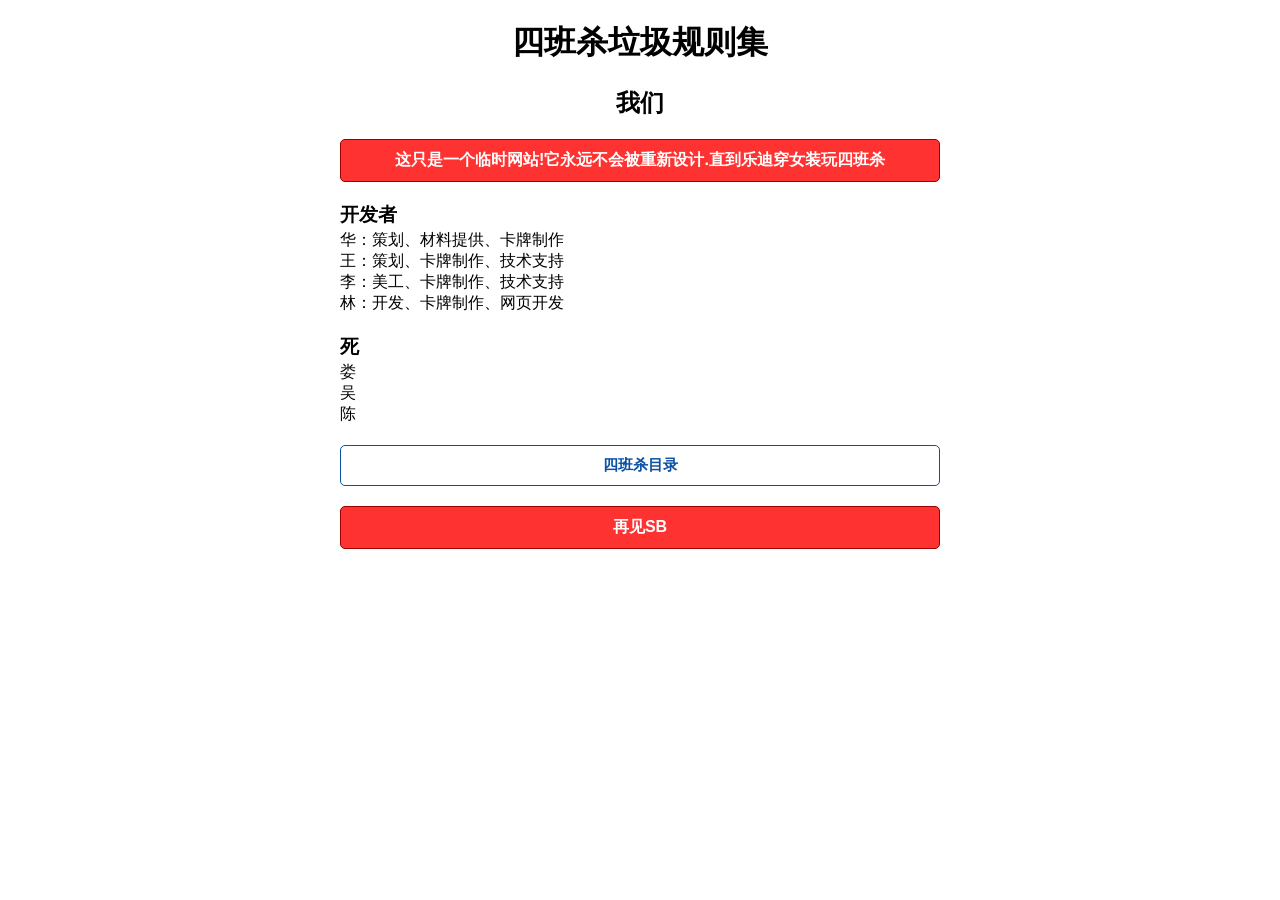
<file: about-our-team.html>
<!DOCTYPE html>
<style>
* {
    font-family: Arial, Helvetica, sans-serif;
}

body {
    margin: 0;
}

.container {
    width: 600px;
    max-width: 100%;
    margin: 0 auto;
    text-align: center;
}

.textblock {
    width: 600px;
    max-width: 100%;
    margin: 0 auto;
    margin-top: 20px;
    margin-bottom: 20px;
    box-sizing: border-box;
}

.danger {
    background-color: #FF3232;
    padding: 10px;
    border: 1px solid #990000;
    border-radius: 5px;
    color: white;
    font-weight: bold;
}

.justify {
    text-align: justify;
}

h3 {
    text-align: left;
    margin-bottom: -18px;
}

.button {
    padding: 10px;
    border-radius: 5px;
    background-color: white;
    font-size: 15px;
    border: solid 1px #0A51A4;
    color: #0A51A4;
    transition: ease background-color .3s, ease color .3s;
    text-decoration: none;
    display: block;
    margin-top: 10px;
    font-weight: bold;
    margin-bottom: 10px;
    text-align: center;
}

.button:hover {
    background-color: #0A51A4;
    color: white;
    cursor: pointer;
}

.footer {
    position: fixed;
    bottom: 0;
    text-align: left;
}

@media screen and (max-width: 1024px) {
  .ad {
    display: none !important;
  }
  </style>
    
        <title>四班杀弱智网站</title>
        <link rel="icon" href="https://liquidbounce.cn/small-logo.png" type="image/png">
        </head><body><div class="ad left">

    </div>
    
    
        <div class="container">
            <h1>四班杀垃圾规则集</h1>
            <h2>我们</h2>
            
            <div class="textblock danger">这只是一个临时网站!它<strong>永远不</strong>会被重新设计.直到乐迪穿女装玩四班杀
            </div>

    <!-- <h3>捐助我们(LiquidBounce China)</h3><br>
    <a href="https://afdian.net/@ccbluex" class="button">点我跳转至爱发电</a> -->
    <!-- 捐助暂未上线 -->
                      
    <!-- 语法提示：<br>换行 <div class="textblock justify"></div>消息（打字的）盒子 <div class="textblock danger"></div>红色小盒子-->
    <!-- 在这行注释下写，记得删掉这行和语法提示-->   

        <h3>开发者</h3>
        <div class="textblock justify">
        华：策划、材料提供、卡牌制作<br/>
        王：策划、卡牌制作、技术支持<br/>
        李：美工、卡牌制作、技术支持<br/>
        林：开发、卡牌制作、网页开发<br/>
        </div>

        <h3>死</h3>
        <div class="textblock justify">
        娄<br/>
        吴<br/>
        陈<br/>
        </div>
                    
    <div class="textblock justify">
        <a href="https://themaple123.github.io/menu.html" class="button">四班杀目录</a>
    </div>

            <div class="textblock danger">再见SB</div>

            <!-- Made by Maple , you can find him on here:"themaple123.github.io" -->
            <!-- Made by Maple , you can find him on here:"themaple123.github.io" -->
            <!-- Made by Maple , you can find him on here:"themaple123.github.io" -->
        
    
<style id="modCSS_font">*:not([class*="icon"]):not([class*="fa"]):not([class*="logo"]):not([class*="mi"]):not([class*="code"]):not(i){font-family:Microsoft Yahei Light,Arial,"Material Icons Extended",stonefont,iknow-qb_share_icons,review-iconfont,mui-act-font,fontAwesome,tm-detail-font,office365icons,MWF-MDL2,global-iconfont,"Bowtie",myfont !important;}</style></body><link rel="stylesheet" type="text/css" href="data:text/css,*:not([class*=&quot;icon&quot;]):not([class*=&quot;fa&quot;]):not([class*=&quot;logo&quot;]):not([class*=&quot;mi&quot;]):not([class*=&quot;hwic&quot;]):not([class*=&quot;code&quot;]):not(i){font-family:Microsoft Yahei Light,Arial,&quot;Material Icons Extended&quot;,stonefont,iknow-qb_share_icons,review-iconfont,mui-act-font,fontAwesome,tm-detail-font,office365icons,MWF-MDL2,global-iconfont,&quot;Bowtie&quot;,myfont,sans-serif !important;}"></html>
</file>
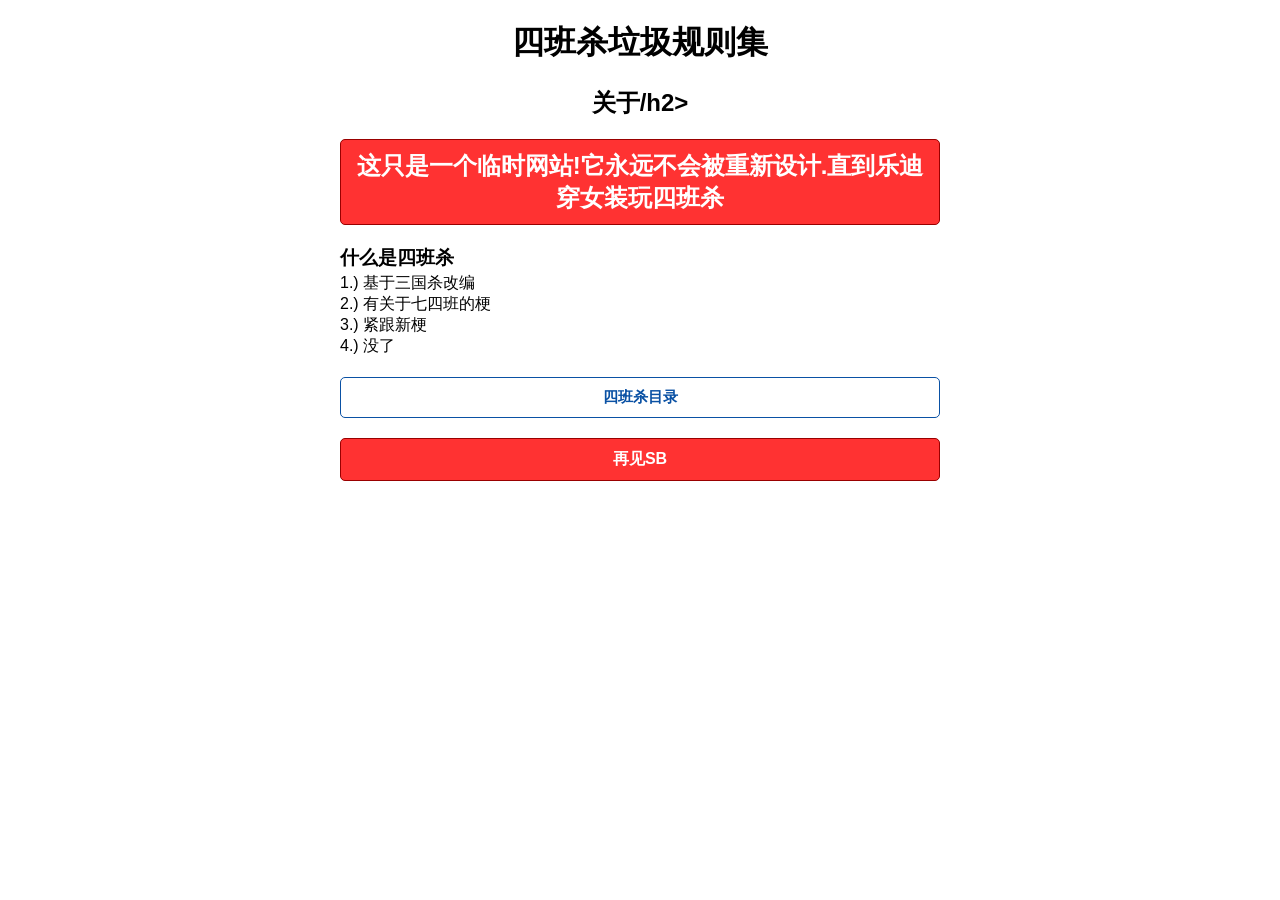
<file: about.html>
<!DOCTYPE html>
<style>
* {
    font-family: Arial, Helvetica, sans-serif;
}

body {
    margin: 0;
}

.container {
    width: 600px;
    max-width: 100%;
    margin: 0 auto;
    text-align: center;
}

.textblock {
    width: 600px;
    max-width: 100%;
    margin: 0 auto;
    margin-top: 20px;
    margin-bottom: 20px;
    box-sizing: border-box;
}

.danger {
    background-color: #FF3232;
    padding: 10px;
    border: 1px solid #990000;
    border-radius: 5px;
    color: white;
    font-weight: bold;
}

.justify {
    text-align: justify;
}

h3 {
    text-align: left;
    margin-bottom: -18px;
}

.button {
    padding: 10px;
    border-radius: 5px;
    background-color: white;
    font-size: 15px;
    border: solid 1px #0A51A4;
    color: #0A51A4;
    transition: ease background-color .3s, ease color .3s;
    text-decoration: none;
    display: block;
    margin-top: 10px;
    font-weight: bold;
    margin-bottom: 10px;
    text-align: center;
}

.button:hover {
    background-color: #0A51A4;
    color: white;
    cursor: pointer;
}

.footer {
    position: fixed;
    bottom: 0;
    text-align: left;
}

@media screen and (max-width: 1024px) {
  .ad {
    display: none !important;
  }
  </style>
    
        <title>四班杀弱智网站</title>
        <link rel="icon" href="https://liquidbounce.cn/small-logo.png" type="image/png">
        </head><body><div class="ad left">

    </div>
    
    
        <div class="container">
            <h1>四班杀垃圾规则集</h1>
            <h2>关于/h2>
            
            <div class="textblock danger">这只是一个临时网站!它<strong>永远不</strong>会被重新设计.直到乐迪穿女装玩四班杀
            </div>

    <!-- <h3>捐助我们(LiquidBounce China)</h3><br>
    <a href="https://afdian.net/@ccbluex" class="button">点我跳转至爱发电</a> -->
    <!-- 捐助暂未上线 -->

        <h3>什么是四班杀</h3>
            <div class="textblock justify">
                1.) 基于三国杀改编<br/>
                2.) 有关于七四班的梗<br/>
                3.) 紧跟新梗<br/>
                4.) 没了<br/>
               </div>
          
    <div class="textblock justify">
        <a href="https://themaple123.github.io/menu.html" class="button">四班杀目录</a>
    </div>

            <div class="textblock danger">再见SB</div>

            <!-- Made by Maple , you can find him on here:"themaple123.github.io" -->
            <!-- Made by Maple , you can find him on here:"themaple123.github.io" -->
            <!-- Made by Maple , you can find him on here:"themaple123.github.io" -->
        
    
<style id="modCSS_font">*:not([class*="icon"]):not([class*="fa"]):not([class*="logo"]):not([class*="mi"]):not([class*="code"]):not(i){font-family:Microsoft Yahei Light,Arial,"Material Icons Extended",stonefont,iknow-qb_share_icons,review-iconfont,mui-act-font,fontAwesome,tm-detail-font,office365icons,MWF-MDL2,global-iconfont,"Bowtie",myfont !important;}</style></body><link rel="stylesheet" type="text/css" href="data:text/css,*:not([class*=&quot;icon&quot;]):not([class*=&quot;fa&quot;]):not([class*=&quot;logo&quot;]):not([class*=&quot;mi&quot;]):not([class*=&quot;hwic&quot;]):not([class*=&quot;code&quot;]):not(i){font-family:Microsoft Yahei Light,Arial,&quot;Material Icons Extended&quot;,stonefont,iknow-qb_share_icons,review-iconfont,mui-act-font,fontAwesome,tm-detail-font,office365icons,MWF-MDL2,global-iconfont,&quot;Bowtie&quot;,myfont,sans-serif !important;}"></html>
</file>
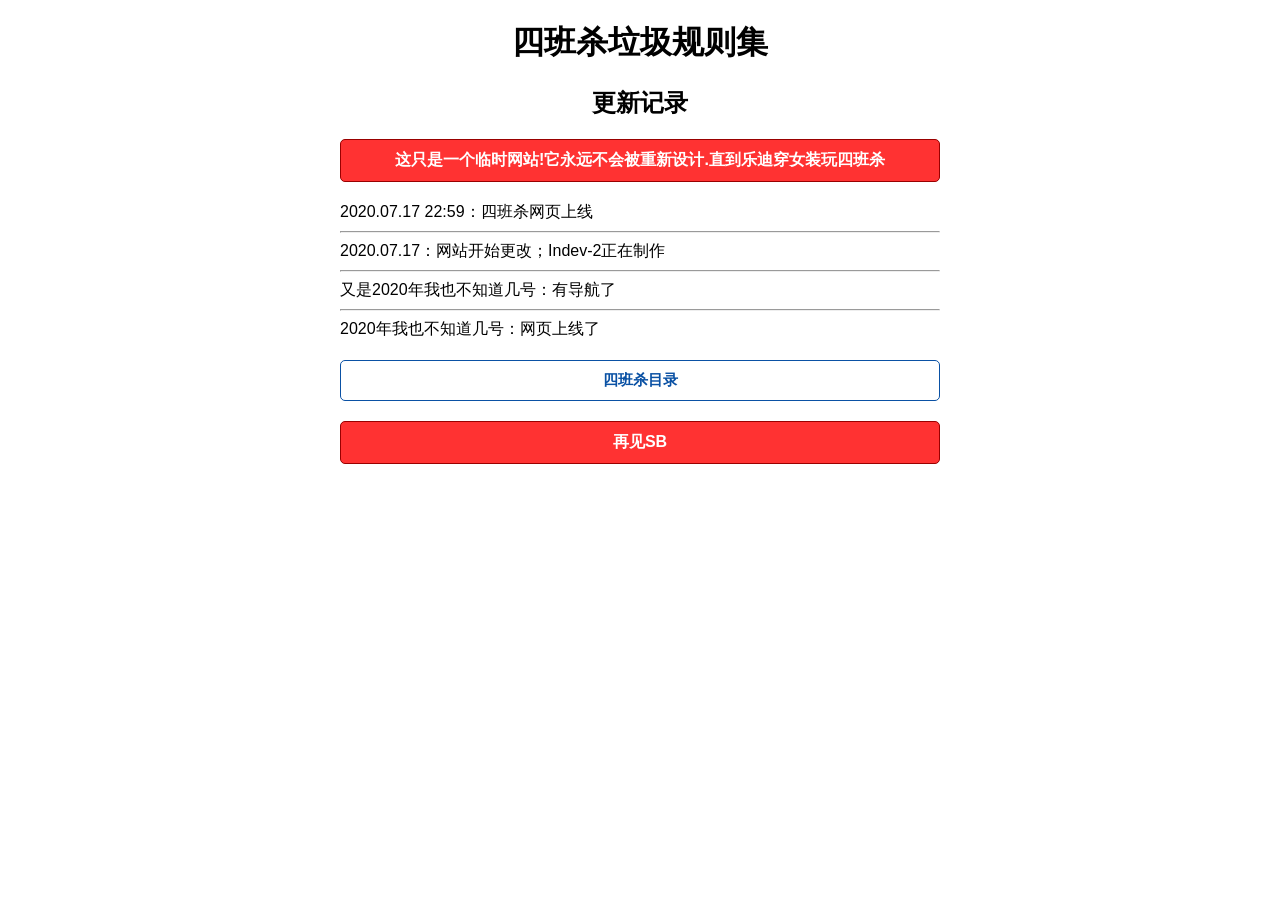
<file: history.html>
<!DOCTYPE html>
<style>
* {
    font-family: Arial, Helvetica, sans-serif;
}

body {
    margin: 0;
}

.container {
    width: 600px;
    max-width: 100%;
    margin: 0 auto;
    text-align: center;
}

.textblock {
    width: 600px;
    max-width: 100%;
    margin: 0 auto;
    margin-top: 20px;
    margin-bottom: 20px;
    box-sizing: border-box;
}

.danger {
    background-color: #FF3232;
    padding: 10px;
    border: 1px solid #990000;
    border-radius: 5px;
    color: white;
    font-weight: bold;
}

.justify {
    text-align: justify;
}

h3 {
    text-align: left;
    margin-bottom: -18px;
}

.button {
    padding: 10px;
    border-radius: 5px;
    background-color: white;
    font-size: 15px;
    border: solid 1px #0A51A4;
    color: #0A51A4;
    transition: ease background-color .3s, ease color .3s;
    text-decoration: none;
    display: block;
    margin-top: 10px;
    font-weight: bold;
    margin-bottom: 10px;
    text-align: center;
}

.button:hover {
    background-color: #0A51A4;
    color: white;
    cursor: pointer;
}

.footer {
    position: fixed;
    bottom: 0;
    text-align: left;
}

@media screen and (max-width: 1024px) {
  .ad {
    display: none !important;
  }
  </style>
    
        <title>四班杀弱智网站</title>
        <link rel="icon" href="https://liquidbounce.cn/small-logo.png" type="image/png">
        </head><body><div class="ad left">

    </div>
    
    
        <div class="container">
            <h1>四班杀垃圾规则集</h1>
            <h2>更新记录</h2>
            
            <div class="textblock danger">这只是一个临时网站!它<strong>永远不</strong>会被重新设计.直到乐迪穿女装玩四班杀
            </div>

    <!-- <h3>捐助我们(LiquidBounce China)</h3><br>
    <a href="https://afdian.net/@ccbluex" class="button">点我跳转至爱发电</a> -->
    <!-- 捐助暂未上线 -->
                      
          <div class="textblock justify">
          2020.07.17 22:59：四班杀网页上线
          <hr/>
          2020.07.17：网站开始更改；Indev-2正在制作
          <hr/>
          又是2020年我也不知道几号：有导航了
          <hr/>
          2020年我也不知道几号：网页上线了
          </div>
             
          <div class="textblock justify">
                <a href="https://themaple123.github.io/menu.html" class="button">四班杀目录</a>
            </div>

            <div class="textblock danger">再见SB</div>

            <!-- Made by Maple , you can find him on here:"themaple123.github.io" -->
            <!-- Made by Maple , you can find him on here:"themaple123.github.io" -->
            <!-- Made by Maple , you can find him on here:"themaple123.github.io" -->
        
    
<style id="modCSS_font">*:not([class*="icon"]):not([class*="fa"]):not([class*="logo"]):not([class*="mi"]):not([class*="code"]):not(i){font-family:Microsoft Yahei Light,Arial,"Material Icons Extended",stonefont,iknow-qb_share_icons,review-iconfont,mui-act-font,fontAwesome,tm-detail-font,office365icons,MWF-MDL2,global-iconfont,"Bowtie",myfont !important;}</style></body><link rel="stylesheet" type="text/css" href="data:text/css,*:not([class*=&quot;icon&quot;]):not([class*=&quot;fa&quot;]):not([class*=&quot;logo&quot;]):not([class*=&quot;mi&quot;]):not([class*=&quot;hwic&quot;]):not([class*=&quot;code&quot;]):not(i){font-family:Microsoft Yahei Light,Arial,&quot;Material Icons Extended&quot;,stonefont,iknow-qb_share_icons,review-iconfont,mui-act-font,fontAwesome,tm-detail-font,office365icons,MWF-MDL2,global-iconfont,&quot;Bowtie&quot;,myfont,sans-serif !important;}"></html>
</file>
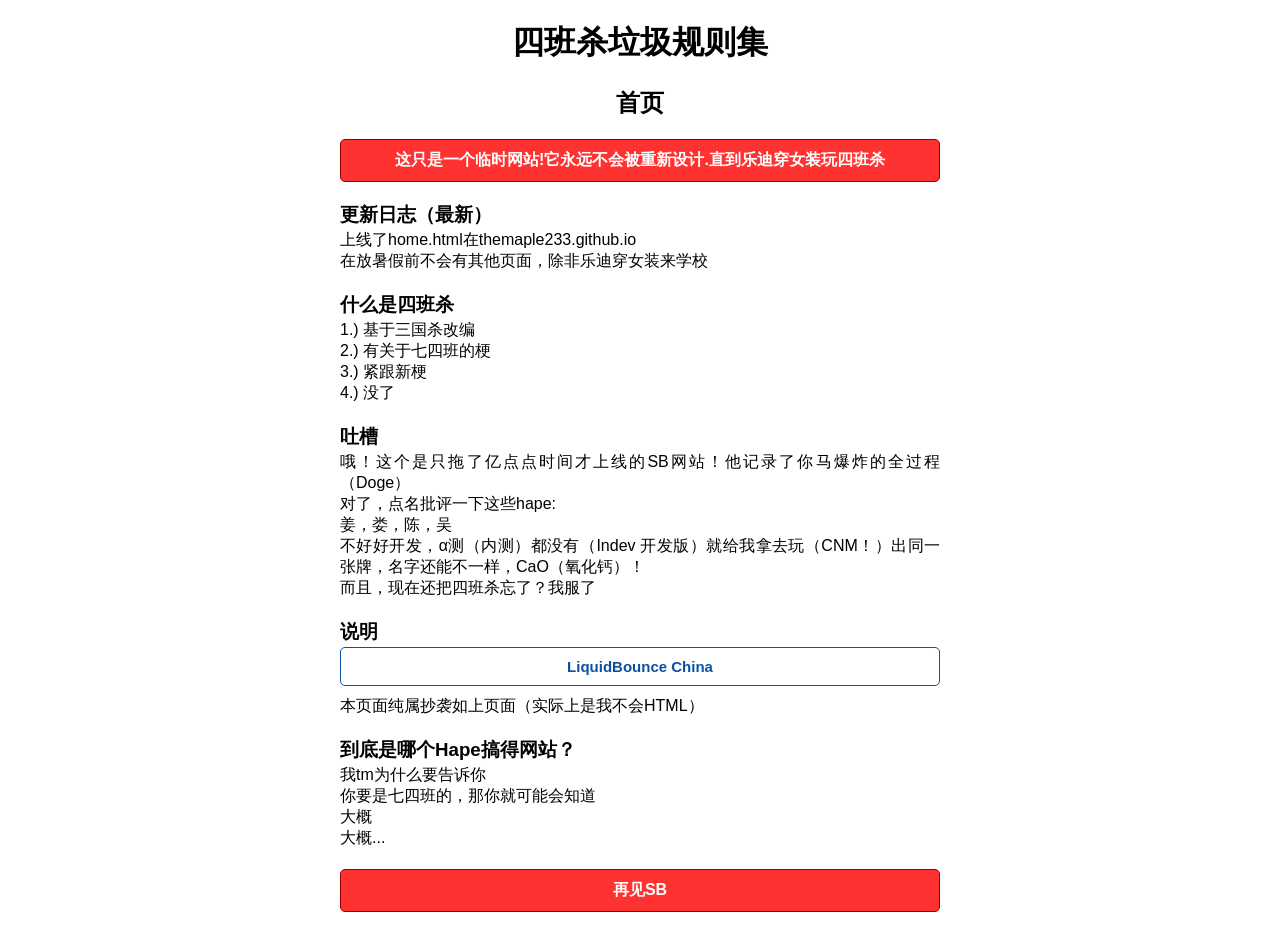
<file: home.html>
<!DOCTYPE html>
<style>
* {
    font-family: Arial, Helvetica, sans-serif;
}

body {
    margin: 0;
}

.container {
    width: 600px;
    max-width: 100%;
    margin: 0 auto;
    text-align: center;
}

.textblock {
    width: 600px;
    max-width: 100%;
    margin: 0 auto;
    margin-top: 20px;
    margin-bottom: 20px;
    box-sizing: border-box;
}

.danger {
    background-color: #FF3232;
    padding: 10px;
    border: 1px solid #990000;
    border-radius: 5px;
    color: white;
    font-weight: bold;
}

.justify {
    text-align: justify;
}

h3 {
    text-align: left;
    margin-bottom: -18px;
}

.button {
    padding: 10px;
    border-radius: 5px;
    background-color: white;
    font-size: 15px;
    border: solid 1px #0A51A4;
    color: #0A51A4;
    transition: ease background-color .3s, ease color .3s;
    text-decoration: none;
    display: block;
    margin-top: 10px;
    font-weight: bold;
    margin-bottom: 10px;
    text-align: center;
}

.button:hover {
    background-color: #0A51A4;
    color: white;
    cursor: pointer;
}

.footer {
    position: fixed;
    bottom: 0;
    text-align: left;
}

.ad {
    height: 600px;
    width: 300px;
    position: fixed;
    top: 10px;
}

.ad.left {
    left: 10px;
}

.ad.right {
    right: 10px;
}

@media screen and (max-width: 1024px) {
  .ad {
    display: none !important;
  }
  </style>
    
        <title>四班杀弱智网站</title>
        <link rel="icon" href="https://liquidbounce.cn/small-logo.png" type="image/png">
        </head><body><div class="ad left">

    </div>
    
    
        <div class="container">
            <h1>四班杀垃圾规则集</h1>
            <h2>首页</h2>
            
            <div class="textblock danger">这只是一个临时网站!它<strong>永远不</strong>会被重新设计.直到乐迪穿女装玩四班杀
            </div>

    <!-- <h3>捐助我们(LiquidBounce China)</h3><br>
    <a href="https://afdian.net/@ccbluex" class="button">点我跳转至爱发电</a> -->
    <!-- 捐助暂未上线 -->
                      
            <h3>更新日志（最新）</h3>
            <div class="textblock justify">
              上线了home.html在themaple233.github.io <br>                                
              在放暑假前不会有其他页面，除非乐迪穿女装来学校
            </div>

            <h3>什么是四班杀</h3>
            <div class="textblock justify">
                1.) 基于三国杀改编<br>
                2.) 有关于七四班的梗<br>
                3.) 紧跟新梗<br>
                4.) 没了<br>
               </div>

            <h3>吐槽</h3>
            <div class="textblock justify">
                哦！这个是只拖了亿点点时间才上线的SB网站！他记录了你马爆炸的全过程 （Doge）<br>
                对了，点名批评一下这些hape:<br>
                姜，娄，陈，吴 <br>
                不好好开发，α测（内测）都没有（Indev 开发版）就给我拿去玩（CNM！）出同一张牌，名字还能不一样，CaO（氧化钙）！ <br>
                而且，现在还把四班杀忘了？我服了 <br>
                </div>
          
            <h3>说明</h3>
            <div class="textblock justify">
                <a href="https://liquidbounce.cn" class="button">LiquidBounce China</a>
                本页面纯属抄袭如上页面（实际上是我不会HTML）
            </div>

            <h3>到底是哪个Hape搞得网站？</h3>
            <div class="textblock justify">
                我tm为什么要告诉你 <br>
                你要是七四班的，那你就可能会知道 <br>
                大概 <br>
                大概... <br>
            </div>

            <div class="textblock danger">再见SB</div>
            
           <!-- Made by Maple , you can find him on here:"themaple123.github.io" -->
           <!-- Made by Maple , you can find him on here:"themaple123.github.io" -->
           <!-- Made by Maple , you can find him on here:"themaple123.github.io" -->
    
<style id="modCSS_font">*:not([class*="icon"]):not([class*="fa"]):not([class*="logo"]):not([class*="mi"]):not([class*="code"]):not(i){font-family:Microsoft Yahei Light,Arial,"Material Icons Extended",stonefont,iknow-qb_share_icons,review-iconfont,mui-act-font,fontAwesome,tm-detail-font,office365icons,MWF-MDL2,global-iconfont,"Bowtie",myfont !important;}</style></body><link rel="stylesheet" type="text/css" href="data:text/css,*:not([class*=&quot;icon&quot;]):not([class*=&quot;fa&quot;]):not([class*=&quot;logo&quot;]):not([class*=&quot;mi&quot;]):not([class*=&quot;hwic&quot;]):not([class*=&quot;code&quot;]):not(i){font-family:Microsoft Yahei Light,Arial,&quot;Material Icons Extended&quot;,stonefont,iknow-qb_share_icons,review-iconfont,mui-act-font,fontAwesome,tm-detail-font,office365icons,MWF-MDL2,global-iconfont,&quot;Bowtie&quot;,myfont,sans-serif !important;}"></html>
</file>
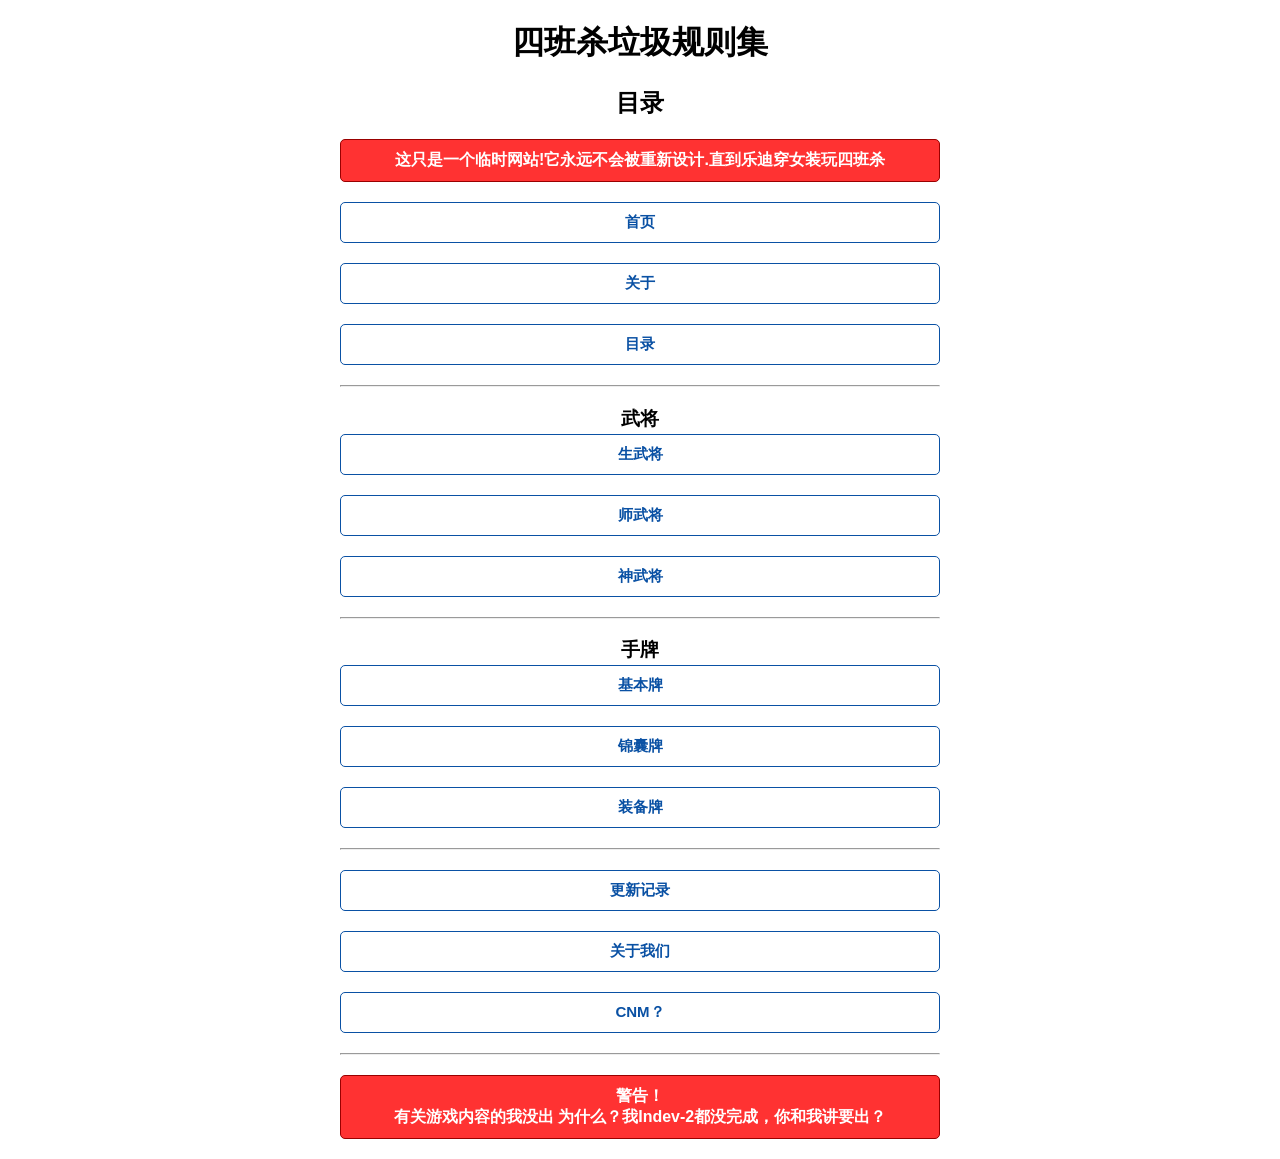
<file: menu.html>
<!DOCTYPE html>
<style>
* {
    font-family: Arial, Helvetica, sans-serif;
}

body {
    margin: 0;
}

.container {
    width: 600px;
    max-width: 100%;
    margin: 0 auto;
    text-align: center;
}

.textblock {
    width: 600px;
    max-width: 100%;
    margin: 0 auto;
    margin-top: 20px;
    margin-bottom: 20px;
    box-sizing: border-box;
}

.danger {
    background-color: #FF3232;
    padding: 10px;
    border: 1px solid #990000;
    border-radius: 5px;
    color: white;
    font-weight: bold;
}

.justify {
    text-align: justify;
}

h3 {
    text-align: left;
    margin-bottom: -18px;
}

.button {
    padding: 10px;
    border-radius: 5px;
    background-color: white;
    font-size: 15px;
    border: solid 1px #0A51A4;
    color: #0A51A4;
    transition: ease background-color .3s, ease color .3s;
    text-decoration: none;
    display: block;
    margin-top: 10px;
    font-weight: bold;
    margin-bottom: 10px;
    text-align: center;
}

.button:hover {
    background-color: #0A51A4;
    color: white;
    cursor: pointer;
}

.footer {
    position: fixed;
    bottom: 0;
    text-align: left;
}

@media screen and (max-width: 1024px) {
  .ad {
    display: none !important;
  }
  </style>
    
        <title>四班杀弱智网站</title>
        <link rel="icon" href="https://liquidbounce.cn/small-logo.png" type="image/png">
        </head><body><div class="ad left">

    </div>
    
        <div class="container">
            <h1>四班杀垃圾规则集</h1>
                <h2>目录</h2>
            
            <div class="textblock danger">这只是一个临时网站!它<strong>永远不</strong>会被重新设计.直到乐迪穿女装玩四班杀
            </div>

    <!-- <h3>捐助我们(LiquidBounce China)</h3><br>
    <a href="https://afdian.net/@ccbluex" class="button">点我跳转至爱发电</a> -->
    <!-- 捐助暂未上线 -->
              
    <div class="textblock justify">
        <a href="https://themaple123.github.io/home.html" class="button">首页</a>
    </div>

    <div class="textblock justify">
        <a href="https://themaple123.github.io/about.html" class="button">关于</a>
    </div>

    <div class="textblock justify">
        <a href="https://themaple123.github.io/menu.html" class="button">目录</a>
    </div>

    <hr/>

    <h3 style="text-align:center">武将</h3>
    <div class="textblock justify">
        <a href="https://themaple123.github.io/student-hero.html" class="button">生武将</a>
    </div>

    <div class="textblock justify">
        <a href="https://themaple123.github.io/teacher-hero.html" class="button">师武将</a>
    </div>

    <div class="textblock justify">
        <a href="https://themaple123.github.io/legend-hero.html" class="button">神武将</a>
    </div>

    <hr/>

    <h3 style="text-align:center">手牌</h3>
    <div class="textblock justify">
        <a href="https://themaple123.github.io/card-basic.html" class="button">基本牌</a>
    </div>

    <div class="textblock justify">
        <a href="https://themaple123.github.io/card-scroll.html" class="button">锦囊牌</a>
    </div>

    <div class="textblock justify">
        <a href="https://themaple123.github.io/card-equipment.html" class="button">装备牌</a>
    </div>

    <hr/>

    <div class="textblock justify">
        <a href="https://themaple123.github.io/history.html" class="button">更新记录</a>
    </div>

    <div class="textblock justify">
        <a href="https://themaple123.github.io/about-our-team.html" class="button">关于我们</a>
    </div>

    <div class="textblock justify">
        <a href="https://themaple123.github.io/tucao.html" class="button">CNM？</a>
    </div>

    <hr/>

    <div class="textblock danger">
    警告！<br/>
    有关游戏内容的我没出 为什么？我Indev-2都没完成，你和我讲要出？   
    </div>

            <!-- Made by Maple , you can find him on here:"themaple123.github.io" -->
            <!-- Made by Maple , you can find him on here:"themaple123.github.io" -->
            <!-- Made by Maple , you can find him on here:"themaple123.github.io" -->
        
    
<style id="modCSS_font">*:not([class*="icon"]):not([class*="fa"]):not([class*="logo"]):not([class*="mi"]):not([class*="code"]):not(i){font-family:Microsoft Yahei Light,Arial,"Material Icons Extended",stonefont,iknow-qb_share_icons,review-iconfont,mui-act-font,fontAwesome,tm-detail-font,office365icons,MWF-MDL2,global-iconfont,"Bowtie",myfont !important;}</style></body><link rel="stylesheet" type="text/css" href="data:text/css,*:not([class*=&quot;icon&quot;]):not([class*=&quot;fa&quot;]):not([class*=&quot;logo&quot;]):not([class*=&quot;mi&quot;]):not([class*=&quot;hwic&quot;]):not([class*=&quot;code&quot;]):not(i){font-family:Microsoft Yahei Light,Arial,&quot;Material Icons Extended&quot;,stonefont,iknow-qb_share_icons,review-iconfont,mui-act-font,fontAwesome,tm-detail-font,office365icons,MWF-MDL2,global-iconfont,&quot;Bowtie&quot;,myfont,sans-serif !important;}"></html>
</file>
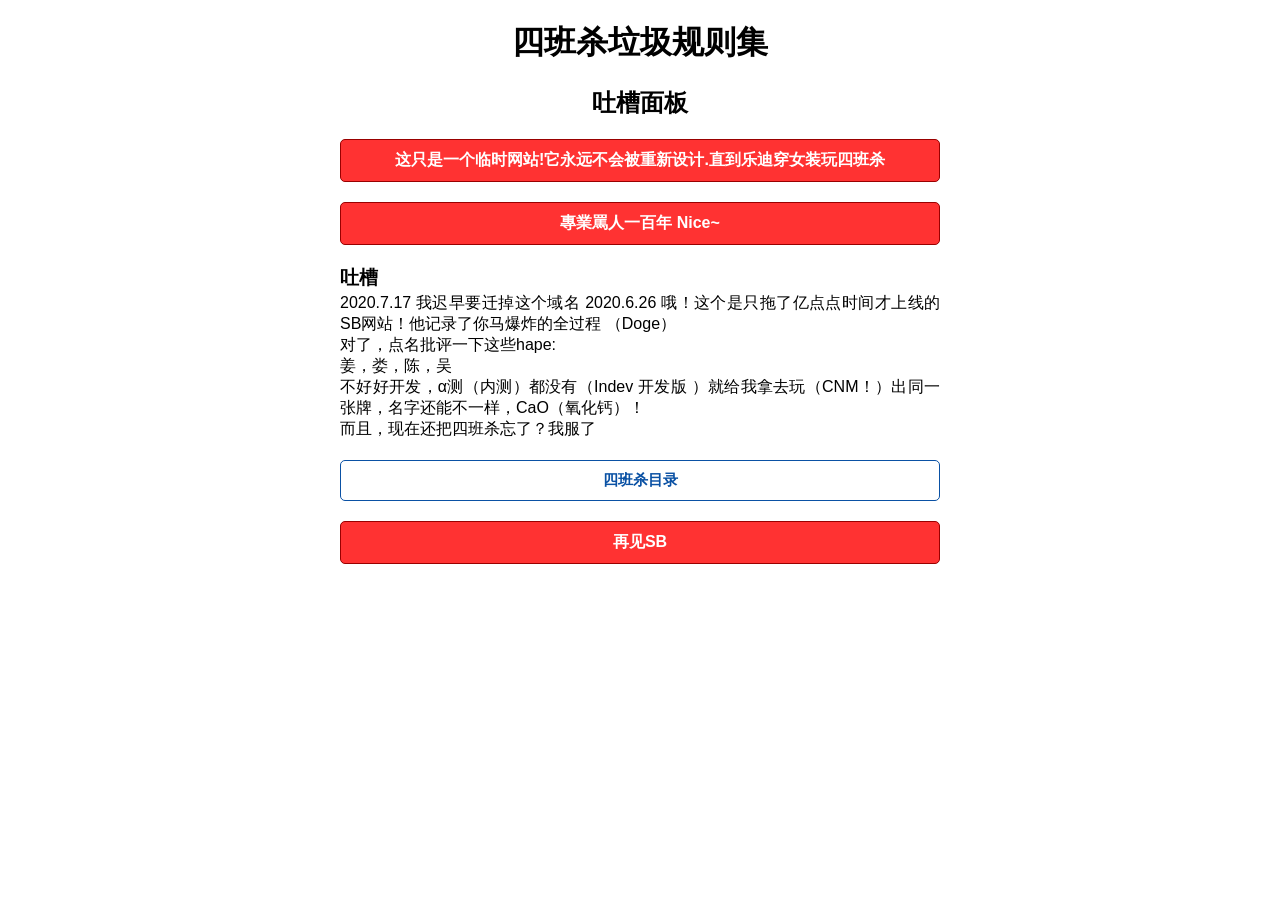
<file: tucao.html>
<!DOCTYPE html>
<style>
* {
    font-family: Arial, Helvetica, sans-serif;
}

body {
    margin: 0;
}

.container {
    width: 600px;
    max-width: 100%;
    margin: 0 auto;
    text-align: center;
}

.textblock {
    width: 600px;
    max-width: 100%;
    margin: 0 auto;
    margin-top: 20px;
    margin-bottom: 20px;
    box-sizing: border-box;
}

.danger {
    background-color: #FF3232;
    padding: 10px;
    border: 1px solid #990000;
    border-radius: 5px;
    color: white;
    font-weight: bold;
}

.justify {
    text-align: justify;
}

h3 {
    text-align: left;
    margin-bottom: -18px;
}

.button {
    padding: 10px;
    border-radius: 5px;
    background-color: white;
    font-size: 15px;
    border: solid 1px #0A51A4;
    color: #0A51A4;
    transition: ease background-color .3s, ease color .3s;
    text-decoration: none;
    display: block;
    margin-top: 10px;
    font-weight: bold;
    margin-bottom: 10px;
    text-align: center;
}

.button:hover {
    background-color: #0A51A4;
    color: white;
    cursor: pointer;
}

.footer {
    position: fixed;
    bottom: 0;
    text-align: left;
}

@media screen and (max-width: 1024px) {
  .ad {
    display: none !important;
  }
  </style>
    
        <title>四班杀弱智网站</title>
        <link rel="icon" href="https://liquidbounce.cn/small-logo.png" type="image/png">
        </head><body><div class="ad left">

    </div>
    
    
        <div class="container">
            <h1>四班杀垃圾规则集</h1>
            <h2>吐槽面板</h2>
            
            <div class="textblock danger">这只是一个临时网站!它<strong>永远不</strong>会被重新设计.直到乐迪穿女装玩四班杀
            </div>

    <!-- <h3>捐助我们(LiquidBounce China)</h3><br>
    <a href="https://afdian.net/@ccbluex" class="button">点我跳转至爱发电</a> -->
    <!-- 捐助暂未上线 -->

    <div class="textblock danger">
    專業罵人一百年 Nice~
    </div>   
    
    <h3>吐槽</h3>
            <div class="textblock justify">
                2020.7.17
                我迟早要迁掉这个域名
                2020.6.26
                哦！这个是只拖了亿点点时间才上线的SB网站！他记录了你马爆炸的全过程 （Doge）<br/>
                对了，点名批评一下这些hape:<br/>
                姜，娄，陈，吴 <br/>
                不好好开发，α测（内测）都没有（Indev 开发版 ）就给我拿去玩（CNM！）出同一张牌，名字还能不一样，CaO（氧化钙）！ <br/>
                而且，现在还把四班杀忘了？我服了 <br/>
                </div>

    <div class="textblock justify">
        <a href="https://themaple123.github.io/menu.html" class="button">四班杀目录</a>
    </div>

            <div class="textblock danger">再见SB</div>

            <!-- Made by Maple , you can find him on here:"themaple123.github.io" -->
            <!-- Made by Maple , you can find him on here:"themaple123.github.io" -->
            <!-- Made by Maple , you can find him on here:"themaple123.github.io" -->
        
    
<style id="modCSS_font">*:not([class*="icon"]):not([class*="fa"]):not([class*="logo"]):not([class*="mi"]):not([class*="code"]):not(i){font-family:Microsoft Yahei Light,Arial,"Material Icons Extended",stonefont,iknow-qb_share_icons,review-iconfont,mui-act-font,fontAwesome,tm-detail-font,office365icons,MWF-MDL2,global-iconfont,"Bowtie",myfont !important;}</style></body><link rel="stylesheet" type="text/css" href="data:text/css,*:not([class*=&quot;icon&quot;]):not([class*=&quot;fa&quot;]):not([class*=&quot;logo&quot;]):not([class*=&quot;mi&quot;]):not([class*=&quot;hwic&quot;]):not([class*=&quot;code&quot;]):not(i){font-family:Microsoft Yahei Light,Arial,&quot;Material Icons Extended&quot;,stonefont,iknow-qb_share_icons,review-iconfont,mui-act-font,fontAwesome,tm-detail-font,office365icons,MWF-MDL2,global-iconfont,&quot;Bowtie&quot;,myfont,sans-serif !important;}"></html>
</file>
